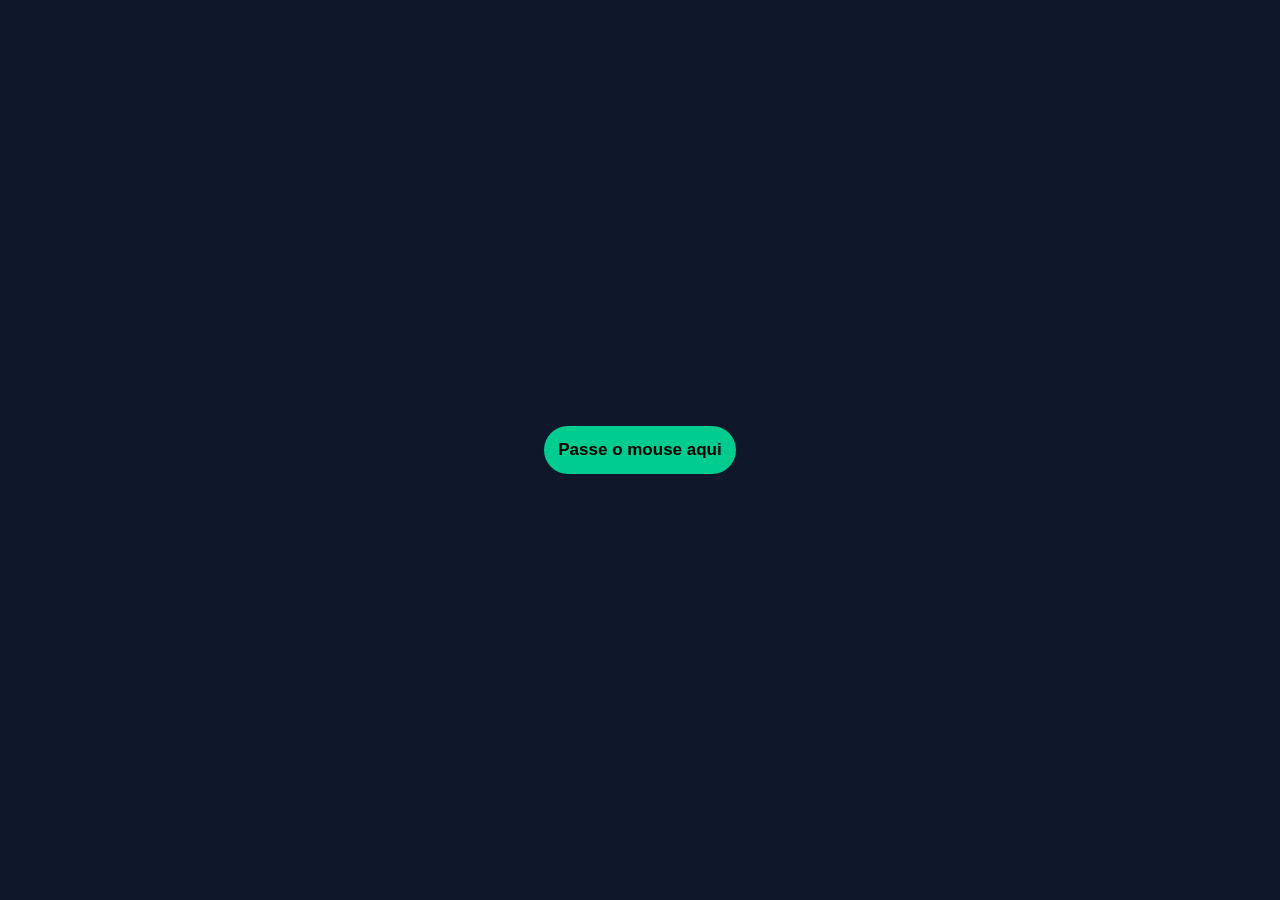
<file: exemplo1.html>
<!DOCTYPE html>
<html lang="pt-br">
<head>
    <meta charset="UTF-8">
    <meta name="viewport" content="width=device-width, initial-scale=1.0">
    <title>Document</title>
    <link rel="stylesheet" href="css/exemplo1.css">
</head>
<body>
    <button class="botao">Passe o mouse aqui</button>
</body>
</html>
</file>
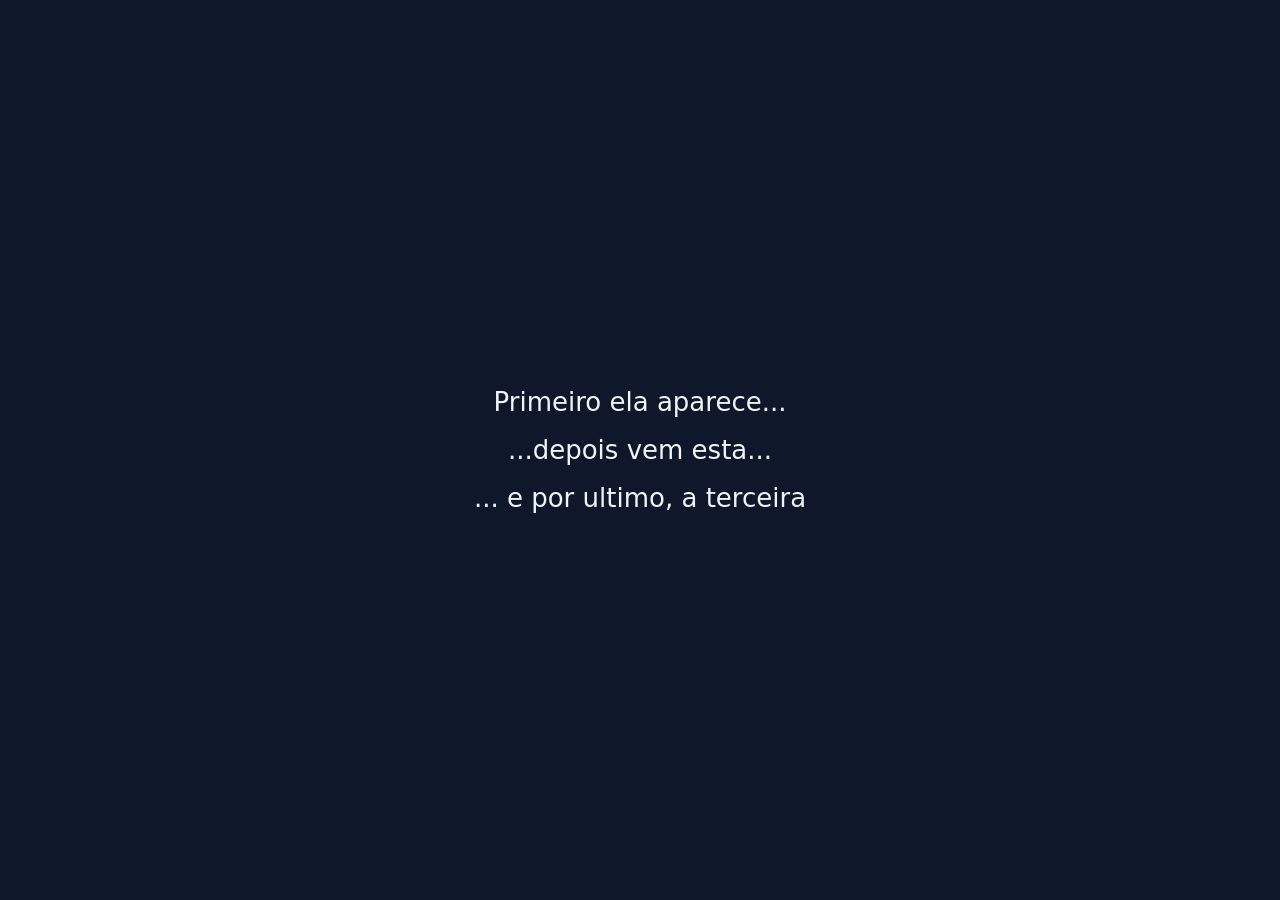
<file: exemplo4.html>
<!DOCTYPE html>
<html lang="pt-br">
<head>
    <meta charset="UTF-8">
    <meta name="viewport" content="width=device-width, initial-scale=1.0">
    <title>Document</title>
    <link rel="stylesheet" href="css/exemplo4.css">
</head>
<body>
    <p class="frase">Primeiro ela aparece...</p>
    <p class="frase atraso-1">...depois vem esta...</p>
    <p class="frase atraso-2">... e por ultimo, a terceira</p>
</body>
</html>
</file>
<file: css/exemplo1.css>
*{
    margin: 0;
    padding: 0;
    box-sizing: border-box;
}

body{
    min-height: 100vh;
    display: flex;
    align-items: center;
    justify-content: center;
    background-color: #0f172a;
}

.botao{
    padding: 14px;
    border: none;
    border-radius: 999px; /* formato pilula*/
    background-color: #00cc8f;
    font-size: 17px;
    font-weight: bold;
    cursor: pointer;

    /* LINHA MAGICA O EXEMPLO:
    diga quais propriedades transionam, tempo e a curva.*/
    transition: transform 0.3s ease, /*Movimento suave*/
                box-shadow 0.3s ease; /*Brilho acompanhando*/
}

.botao:hover{
    transform: translateY(-4px); /*negativo=sobe 4pixels*/
    box-shadow: 0 10px 22px rgba(0, 204, 143, 0.45);
}
</file>
<file: css/exemplo4.css>
*{
    margin: 0;
    padding: 0;
    box-sizing: border-box;
}

body{
    min-height: 100vh;
    display: flex;
    flex-direction: column;
    align-items: center;
    justify-content: center;
    gap: 18px;
    background-color: #0f172a;
    font-family: system-ui, -apple-system, BlinkMacSystemFont, 'Segoe UI', Roboto, Oxygen, Ubuntu, Cantarell, 'Open Sans', 'Helvetica Neue', sans-serif;
}

@keyframes surgir{
    from {opacity: 0; transform: translateY(24px);}
    to {opacity: 1; transform: none;}
}

.frase{
    margin: 0;
    font-size: 26px;
    color: #f1f5f9;
    opacity: 0;
    animation: surgir 1s ease-out forwards;
}

.atraso-1 {animation-delay: 0.3s;}
.atraso-2 {animation-delay: 0.6s;}
</file>
